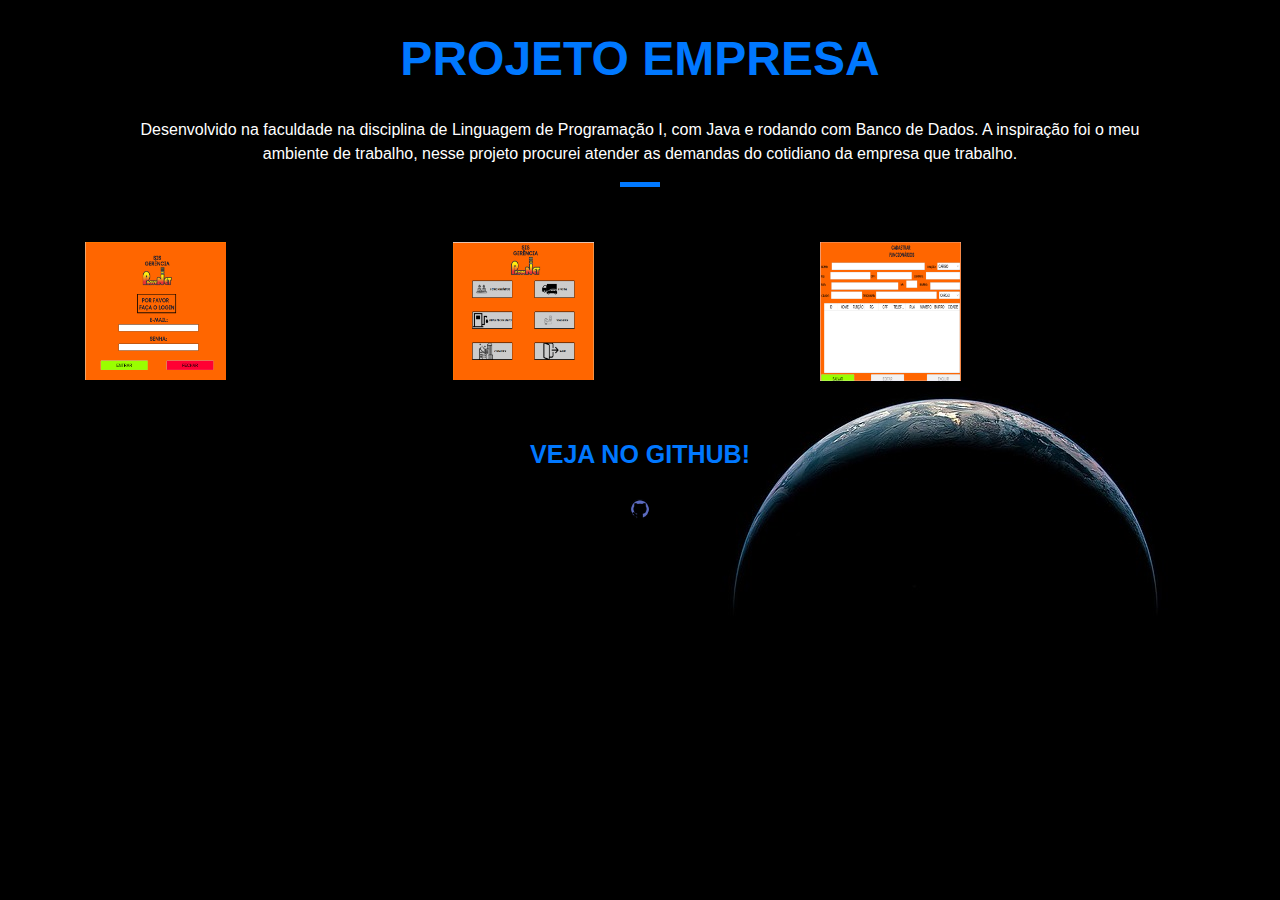
<file: ProjetoEmpresa.html>
<!DOCTYPE html>
<html lang="en">

<head>
    <meta charset="UTF-8">
    <meta http-equiv="X-UA-Compatible" content="IE=edge">
    <meta name="viewport" content="width=device-width, initial-scale=1.0">
    <!-- Bootstrap CSS File -->
    <link href="assets/lib/bootstrap/css/bootstrap.min.css" rel="stylesheet">
    <!-- Main Stylesheet File -->
    <link href="assets/css/index.css" rel="stylesheet">
    <title>Projeto Empresa</title>
</head>

<body>
    <div class="container-fluid">
        <div class="row">
            <div class="offset-sm-1 col-sm-10 offset-sm-1">
                <div class="title- text-center">
                    <h3 class="title-a projetoempresa">
                        Projeto Empresa
                    </h3>
                    <p class="subtitle-a">
                        Desenvolvido na faculdade na disciplina de Linguagem de Programação I, com Java
                        e rodando com Banco de Dados. A inspiração foi o meu ambiente de trabalho, nesse projeto
                        procurei atender as demandas do cotidiano da empresa que trabalho.
                    </p>
                    <div class="line-mf"></div>
                </div>
            </div>
        </div>

        <div class="col-sm-12 imagens_seguranca">
            <div class="row">
                <div class="col-sm-3 img-seguranca">
                    <img src="assets/img/Empresa/img 01 - Empresa.png">
                </div>
                <div class="col-sm-3 img-seguranca">
                    <img src="assets/img/Empresa/img 02 - Empresa.png">
                </div>
                <div class="col-sm-3 img-seguranca">
                    <img src="assets/img/Empresa/img 03 - Empresa.png">
                </div>
            </div>
        </div>
    </div>

    <div class="contatos">
        <a href="https://github.com/Charllys-Brauwol/LPII---Faculdade/tree/main/EXERC%C3%8DCIOS%20JAVA/ProjetoEmpresa"
            target="_blank" rel="noopener noreferrer">
            <p class="veja_no_git">
                Veja no GitHub!
            </p>
            <a href="https://github.com/Charllys-Brauwol/LPII---Faculdade/tree/main/EXERC%C3%8DCIOS%20JAVA/ProjetoEmpresa"
                target="_blank" rel="noopener noreferrer" class="btn">
                <img src="assets/img/github.png">
            </a>
        </a>
    </div>



    <!-- JavaScript Libraries -->
    <script src="assets/lib/bootstrap/js/bootstrap.min.js"></script>
</body>

</html>
</file>
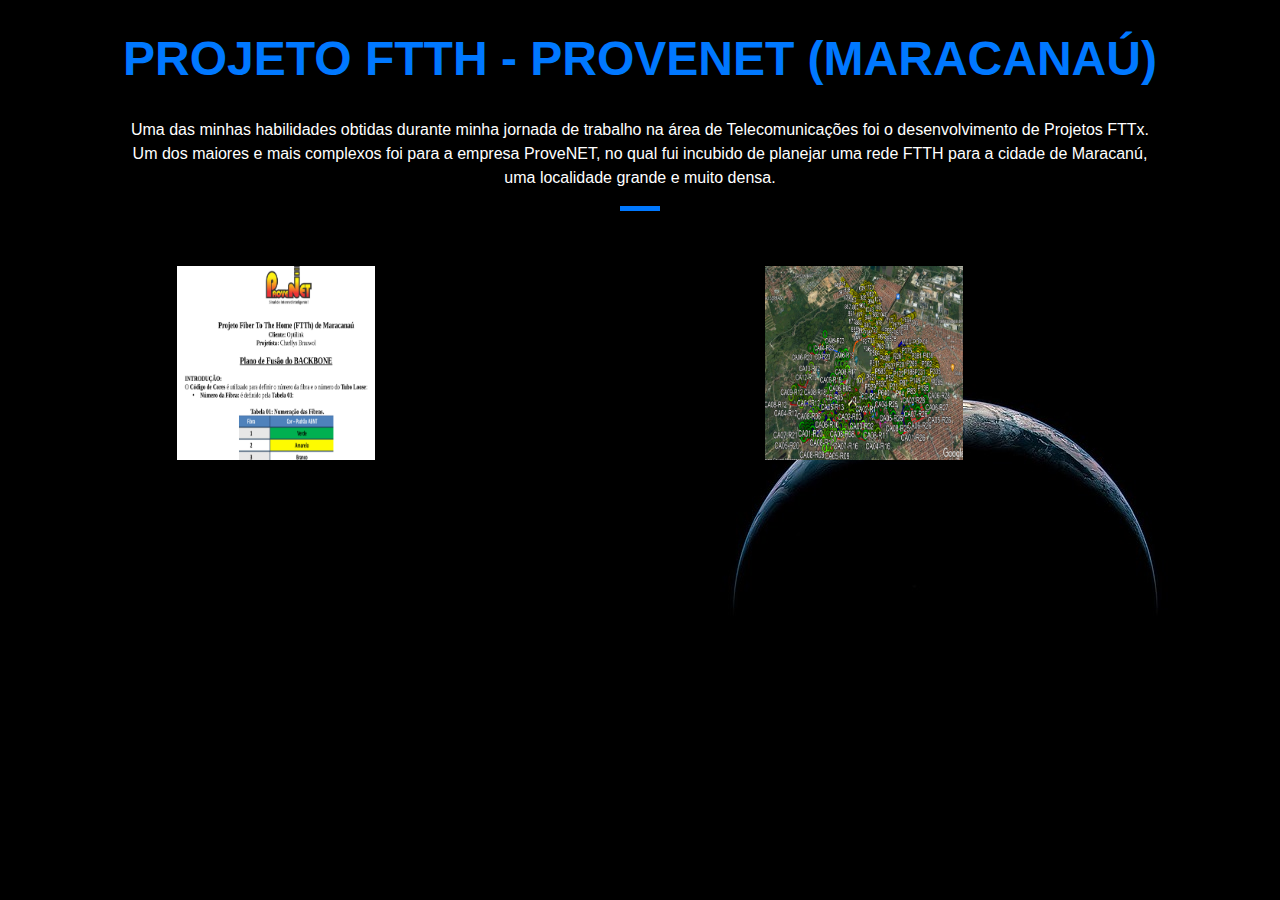
<file: ProjetoFTTH.html>
<!DOCTYPE html>
<html lang="en">

<head>
    <meta charset="UTF-8">
    <meta http-equiv="X-UA-Compatible" content="IE=edge">
    <meta name="viewport" content="width=device-width, initial-scale=1.0">
    <!-- Bootstrap CSS File -->
    <link href="assets/lib/bootstrap/css/bootstrap.min.css" rel="stylesheet">
    <!-- Main Stylesheet File -->
    <link href="assets/css/index.css" rel="stylesheet">
    <title>Projeto FTTH - ProveNET (Maracanaú)</title>
</head>

<body>

    <div class="container-fluid">
        <div class="row">
            <div class="offset-sm-1 col-sm-10 offset-sm-1">
                <div class="title- text-center">
                    <h3 class="title-a projetoempresa">
                        Projeto FTTH - ProveNET (Maracanaú)
                    </h3>
                    <p class="subtitle-a">
                        Uma das minhas habilidades obtidas durante minha jornada de trabalho na área de
                        Telecomunicações foi o desenvolvimento de Projetos FTTx. Um dos maiores e mais complexos
                        foi para a empresa ProveNET, no qual fui incubido de planejar uma rede FTTH para a cidade
                        de Maracanú, uma localidade grande e muito densa.
                    </p>
                    <div class="line-mf"></div>
                </div>
            </div>
        </div>

        <div class="imagens_seguranca">
            <div class="row">
                <div class="offset-1 col-sm-4 img-seguranca">
                    <img src="assets/img/FTTH Maracanaú/img 01 -FTTH.png">
                </div>
                <div class="offset-1 col-sm-4 img-seguranca">
                    <img src="assets/img/FTTH Maracanaú/img 02 -FTTH.png">
                </div>
            </div>
        </div>
    </div>



    <!-- JavaScript Libraries -->
    <script src="assets/lib/bootstrap/js/bootstrap.min.js"></script>
</body>

</html>
</file>
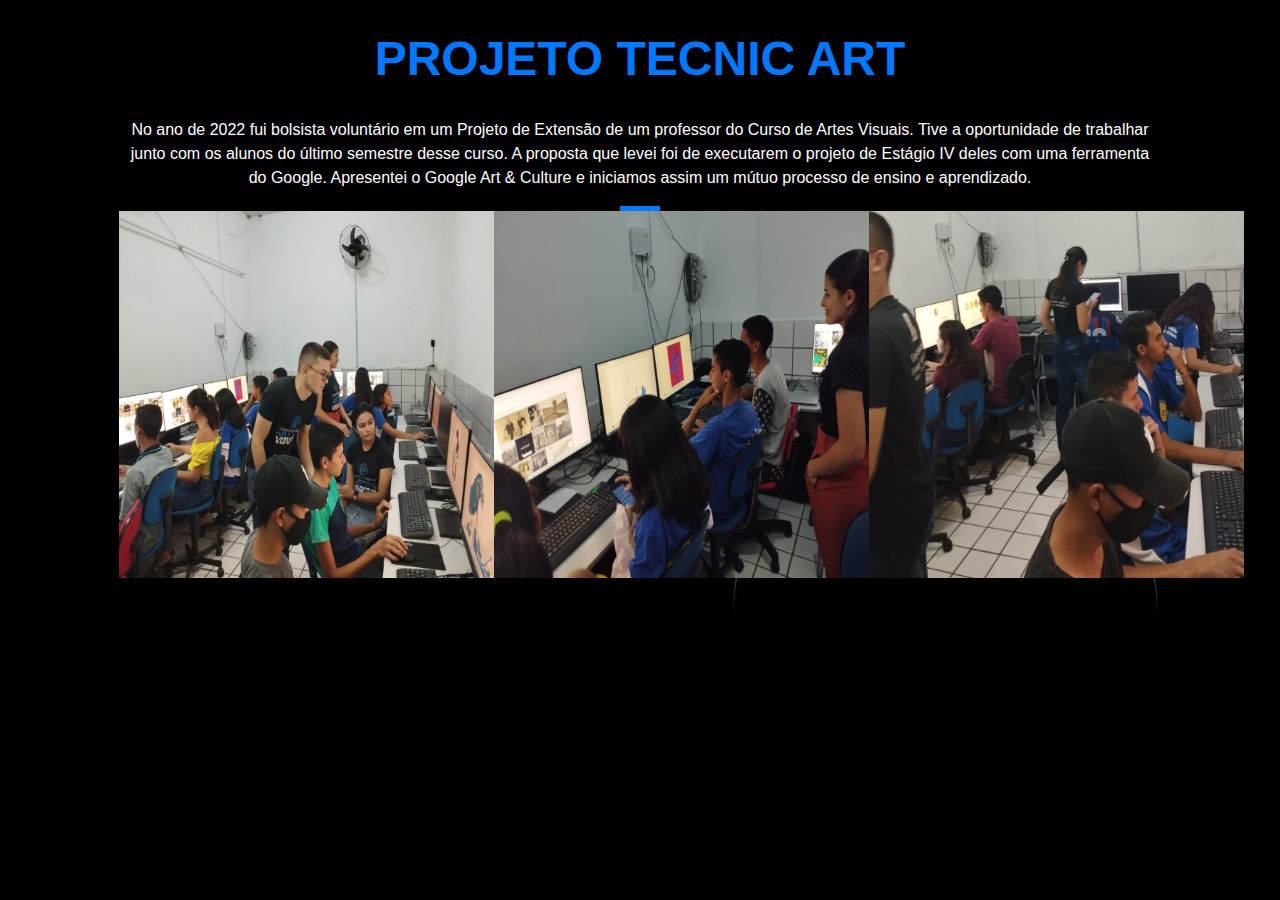
<file: ProjetoTecnicArt.html>
<!DOCTYPE html>
<html lang="en">

<head>
    <meta charset="UTF-8">
    <meta http-equiv="X-UA-Compatible" content="IE=edge">
    <meta name="viewport" content="width=device-width, initial-scale=1.0">
    <!-- Bootstrap CSS File -->
    <link href="assets/lib/bootstrap/css/bootstrap.min.css" rel="stylesheet">
    <!-- Main Stylesheet File -->
    <link href="assets/css/index.css" rel="stylesheet">
    <title>Projeto Tecnic Art</title>
</head>

<body>
    <div class="container-fluid">
        <div class="row">
            <div class="offset-sm-1 col-sm-10 offset-sm-1">
                <div class="title- text-center">
                    <h3 class="title-a projetoempresa">
                        Projeto Tecnic Art
                    </h3>
                    <p class="subtitle-a">
                        No ano de 2022 fui bolsista voluntário em um Projeto de Extensão de um professor
                        do Curso de Artes Visuais. Tive a oportunidade de trabalhar junto com os alunos
                        do último semestre desse curso. A proposta que levei foi de executarem o projeto
                        de Estágio IV deles com uma ferramenta do Google. Apresentei o Google Art & Culture
                        e iniciamos assim um mútuo processo de ensino e aprendizado.
                    </p>
                    <div class="line-mf"></div>
                </div>
            </div>
        </div>

        <div class="offset-sm-1 col-sm-10 imagens_seguranca">
            <div class="row">
                <img src="assets/img/Tecnic Art/img 01 -Tecnic Art.jpeg" width="30%">
                <img src="assets/img/Tecnic Art/img 02 -Tecnic Art.jpeg" width="30%">
                <img src="assets/img/Tecnic Art/img 03 -Tecnic Art.jpeg" width="30%">
            </div>
        </div>
        <!--
        <div class="col-sm-12 imagens_seguranca">
            <div class="row">
                <div class="col-sm-3 img-seguranca">
                    <img src="assets/img/Tecnic Art/img 04 -Tecnic Art.jpeg">
                </div>
                <div class="col-sm-3 img-seguranca">
                    <img src="assets/img/Tecnic Art/img 05 -Tecnic Art.jpeg">
                </div>
                <div class="col-sm-3 img-seguranca">
                    <img src="assets/img/Tecnic Art/img 06 -Tecnic Art.jpeg">
                </div>
            </div>
        </div>-->
    </div>


    <!-- JavaScript Libraries -->
    <script src="assets/lib/bootstrap/js/bootstrap.min.js"></script>
</body>

</html>
</file>
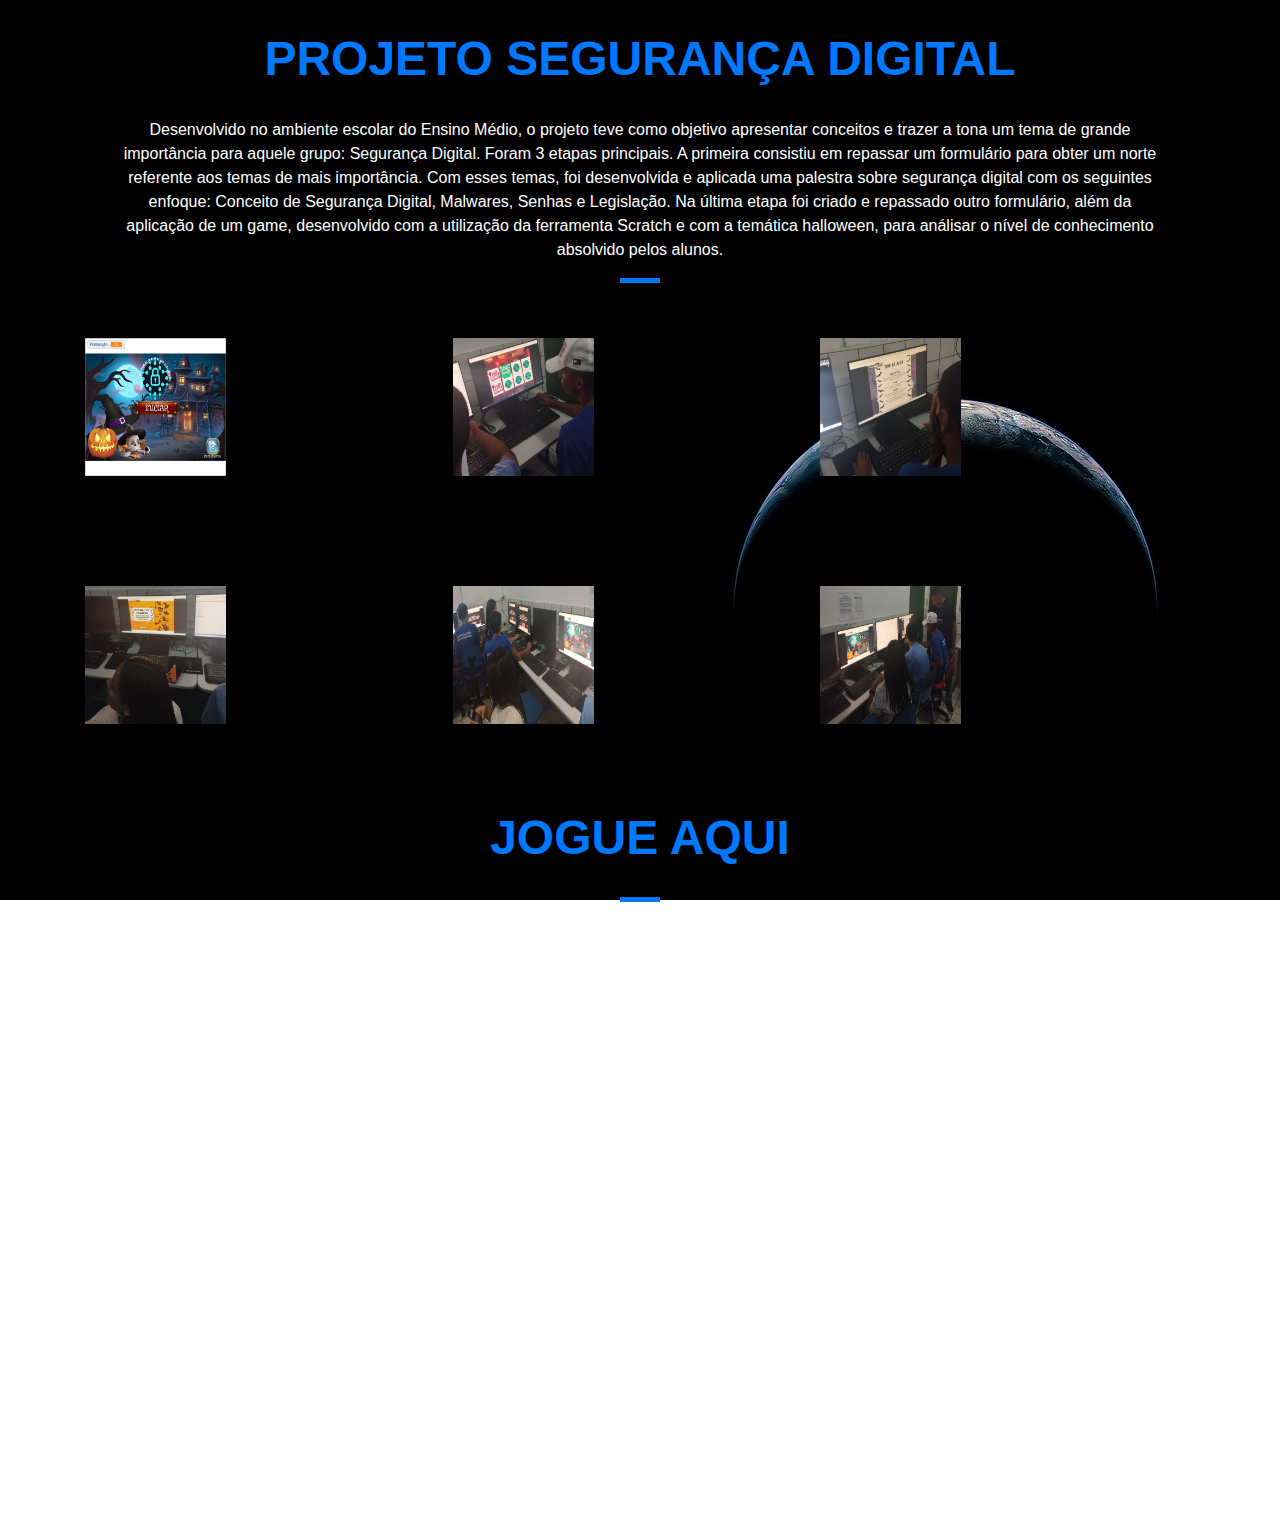
<file: SegurancaDigital.html>
<!DOCTYPE html>
<html lang="en">

<head>
    <meta charset="UTF-8">
    <meta http-equiv="X-UA-Compatible" content="IE=edge">
    <meta name="viewport" content="width=device-width, initial-scale=1.0">
    <!-- Bootstrap CSS File -->
    <link href="assets/lib/bootstrap/css/bootstrap.min.css" rel="stylesheet">
    <!-- Main Stylesheet File -->
    <link href="assets/css/index.css" rel="stylesheet">
    <title>Projeto Segurança Digital</title>
</head>

<body>
    <div class="container-fluid">
        <div class="row">
            <div class="offset-sm-1 col-sm-10 offset-sm-1">
                <div class="title- text-center">
                    <h3 class="title-a projetoempresa">
                        Projeto Segurança Digital
                    </h3>
                    <p class="subtitle-a">
                        Desenvolvido no ambiente escolar do Ensino Médio, o projeto teve como objetivo apresentar
                        conceitos e trazer a tona um tema de grande importância para aquele grupo: Segurança Digital.
                        Foram 3 etapas principais. A primeira consistiu em repassar um formulário para obter
                        um norte referente aos temas de mais importância. Com esses temas, foi desenvolvida e aplicada
                        uma palestra sobre segurança digital com os seguintes enfoque: Conceito de Segurança Digital,
                        Malwares, Senhas e Legislação. Na última etapa foi criado e repassado outro formulário, além da
                        aplicação de um game, desenvolvido com a utilização da ferramenta Scratch e com a temática
                        halloween, para análisar o nível de conhecimento absolvido pelos alunos.
                    </p>
                    <div class="line-mf"></div>
                </div>
            </div>
        </div>

        <div class="col-sm-12 imagens_seguranca">
            <div class="row">
                <div class="col-sm-3 img-seguranca">
                    <img src="assets/img/Segurança Digitas/img 06 -Segurança Digital.jpeg">
                </div>
                <div class="col-sm-3 img-seguranca">
                    <img src="assets/img/Segurança Digitas/img 05 -Segurança Digital.jpeg">
                </div>
                <div class="col-sm-3 img-seguranca">
                    <img src="assets/img/Segurança Digitas/img 04 -Segurança Digital.jpeg">
                </div>
            </div>
            <div class="row">
                <div class="col-sm-3 img-seguranca">
                    <img src="assets/img/Segurança Digitas/img 01 -Segurança Digital.jpeg">
                </div>
                <div class="col-sm-3 img-seguranca">
                    <img src="assets/img/Segurança Digitas/img 02 -Segurança Digital.jpeg">
                </div>
                <div class="col-sm-3 img-seguranca">
                    <img src="assets/img/Segurança Digitas/img 03 -Segurança Digital.jpeg">
                </div>
            </div>
        </div>


        <div class="row">
            <div class="offset-sm-1 col-sm-10 offset-sm-1">
                <div class="title- text-center">
                    <h3 class="title-a projetoempresa">
                        Jogue Aqui
                    </h3>
                    <div class="line-mf"></div>
                </div>
                
            </div>
        </div>

        <div class="row">
            <div class="offset-sm-3 game">
                <iframe src="https://scratch.mit.edu/projects/751780784/embed" allowtransparency="true" width="700"
                    height="580" frameborder="0" scrolling="no" allowfullscreen></iframe>
            </div>
        </div>
    </div>

    <!-- JavaScript Libraries -->
    <script src="assets/lib/bootstrap/js/bootstrap.min.js"></script>
</body>

</html>
</file>
<file: assets/css/index.css>
/*
  Theme Name: DevFolio
  Theme URL: https://bootstrapmade.com/devfolio-bootstrap-portfolio-html-template/
  Author: BootstrapMade.com
  License: https://bootstrapmade.com/license/
*/

/*======================================
//--//-->   STYLES GENERALES
======================================*/

body {
  background-image: url(../img/background.jpg);
  height: 100vh;
  background-attachment: fixed;
}

.veja_no_git {
  text-align: center;
  font-size: 25px;
  font-weight: bold;
  text-transform: uppercase;
  color: #0078ff;
}

.foto-sobre{
  background-image: url(../img/Foto\ Charllys.png);
  background-repeat: no-repeat;
  background-position: center;
}

.game {
  margin-top: 25px;
  margin-bottom: 25px;
}

.projetoempresa {
  margin-top: 30px;
  margin-bottom: 30px;
}

.img-seguranca {
  margin-right: 55px;
  margin-top: 55px;
  margin-bottom: 55px;

}

.img-seguranca img {
  
  max-width:50%;
	height:auto;
  margin-left: 55px;
}

.imagens_seguranca {
  max-width:100%;
	height:auto;
  
}

.img-home {
  background-image: url(../img/coding-website-background);
  background-color: rgba(0, 0, 0, 0.85);
  background-blend-mode: overlay;
  background-repeat: no-repeat;
  background-size: cover;
}

.img-portifolio img {
  width: 100%;
}

a {
  color: #1e1e1e;
  transition: all 0.5s ease-in-out;
}

a:hover {
  color: #0078ff;
  text-decoration: none;
  transition: all 0.5s ease-in-out;
}

/*
.p-r {
  position: relative;
}

.color-a {
  color: #ff0800;
}

.color-d {
  color: #f5f5f5;
}

.color-text-a {
  color: #4e4e4e;
}
*/
.box-shadow,
.paralax-mf,
.service-box,
.work-box,
.card-blog {
  box-shadow: 0 13px 8px -10px rgba(0, 0, 0, 0.1);
}

.box-shadow-a,
.button:hover {
  box-shadow: 0 0 0 4px #cde1f8;
}

/*
.display-5 {
  font-size: 2.5rem;
  font-weight: 300;
  line-height: 1.1;
}

.display-6 {
  font-size: 2rem;
  font-weight: 300;
  line-height: 1.1;
}

.avatar {
  width: 32px;
  height: 32px;
  margin-right: 4px;
  overflow: hidden;
}
*/

.bg-image {
  background-repeat: no-repeat;
  background-attachment: fixed;
  background-size: cover;
  background-position: center center;
}

.overlay-mf {
  background-color: #0078ff;
}

.overlay-mf {
  position: absolute;
  top: 0;
  left: 0px;
  padding: 0;
  height: 100%;
  width: 100%;
  opacity: .7;
}

.paralax-mf {
  position: relative;
  padding: 8rem 0;
}

.display-table {
  width: 100%;
  height: 100%;
  display: table;
}

.table-cell {
  display: table-cell;
  vertical-align: middle;
}

/*--/ Sections /--*/

.sect-4 {
  padding: 4rem 0;
}

.sect-pt4 {
  padding-top: 4rem;
}

.sect-mt4 {
  margin-top: 4rem;
}

/*--/ Title s /--*/

.title-s {
  font-weight: 600;
  color: #1e1e1e;
  font-size: 1.1rem;
}

/*--/ Title A /--*/

.title-box {
  margin-bottom: 4rem;
}

/*Títulos das Seções: Habilidades, Portifólio, Contato...*/
.title-a {
  font-size: 3rem;
  font-weight: bold;
  text-transform: uppercase;
  color: #0078ff;
}

/*Sub-titulos das Seções*/
.subtitle-a {
  color: #fff;
}

/*Linhaa abaixo das Seções*/
.line-mf {
  width: 40px;
  height: 5px;
  background-color: #0078ff;
  margin: 0 auto;
}

/*--/ Title Left /--*/

.title-box-2 {
  margin-bottom: 3rem;
}


.title-left {
  font-size: 2rem;
  position: relative;
}

.lead {
  text-align: justify;
}

/*Linha abaixo de sobre*/
.title-left:before {
  content: '';
  position: absolute;
  height: 3px;
  background-color: #0078ff;
  width: 100px;
  bottom: -12px;
}

/*------/ Box /------*/

.box-pl2 {
  padding-left: 2rem;
}

/*Box da seção Sobre*/
.box-shadow-full {
  margin-top: 3rem;
  padding: 3rem 1.25rem;
  position: relative;
  background-color: #fff;
  margin-bottom: 3rem;
  z-index: 2;
  box-shadow: 0 1px 1px 0 rgba(0, 0, 0, 0.06), 0 2px 5px 0 rgba(0, 0, 0, 0.2);
}

/*------/ Socials /------*/

.socials {
  padding: 1.5rem 0;
}

.socials ul li {
  display: inline-block;
}

.socials .ico-circle {
  height: 40px;
  width: 40px;
  font-size: 1.7rem;
  border-radius: 50%;
  line-height: 1.4;
  margin: 0 15px 0 0;
  box-shadow: 0 0 0 3px #0078ff;
  transition: all 500ms ease;
}

.socials .ico-circle:hover {
  background-color: #0078ff;
  color: #fff;
  box-shadow: 0 0 0 3px #cde1f8;
  transition: all 500ms ease;
}

/*------/ Ul resect /------*/

.ul-resect,
.socials ul,
.list-ico,
.blog-wrapper .post-meta ul,
.box-comments .list-comments,
.widget-sidebar .list-sidebar,
.widget-tags ul {
  list-style: none;
  padding-left: 0;
  margin-bottom: 0;
}

.list-ico {
  line-height: 2;
}

.list-ico span {
  color: #010305;
  margin-right: 10px;
}

/*------/ Ico Circle /------*/

/*Icones da seção Habilidades*/
.ico-circle {
  height: 100px;
  width: 100px;
  font-size: 2rem;
  border-radius: 50%;
  line-height: 1.55;
  margin: 0 auto;
  text-align: center;
  box-shadow: 0 0 0 10px #000000;
  display: block;
}

/*------/ Owl Carousel /------*/

.owl-theme .owl-dots {
  text-align: center;
  margin-top: 18px;
}

.owl-theme .owl-dots .owl-dot {
  display: inline-block;
}

.owl-theme .owl-dots .owl-dot span {
  width: 18px;
  height: 7px;
  margin: 5px 5px;
  background: #cde1f8;
  border: 0px solid #cde1f8;
  display: block;
  transition: all 0.6s ease-in-out;
  cursor: pointer;
}

.owl-theme .owl-dots .owl-dot:hover span {
  background-color: #cde1f8;
}

.owl-theme .owl-dots .owl-dot.active span {
  background-color: #1B1B1B;
  width: 25px;
}

/*--/ Scrolltop s /--*/

.scrolltop-mf {
  position: relative;
  display: none;
}

.scrolltop-mf span {
  z-index: 999;
  position: fixed;
  width: 42px;
  height: 42px;
  background-color: #0078ff;
  opacity: .7;
  font-size: 1.6rem;
  line-height: 1.5;
  text-align: center;
  color: #fff;
  top: auto;
  left: auto;
  right: 30px;
  bottom: 50px;
  cursor: pointer;
  border-radius: 50%;
}

/* Back to top button */

.back-to-top {
  position: fixed;
  display: none;
  background: #0078ff;
  color: #fff;
  width: 44px;
  height: 44px;
  text-align: center;
  line-height: 1;
  font-size: 16px;
  border-radius: 50%;
  right: 15px;
  bottom: 15px;
  transition: background 0.5s;
  z-index: 11;
}

.back-to-top i {
  padding-top: 12px;
  color: #fff;
}

/* Prelaoder */

#preloader {
  position: fixed;
  top: 0;
  left: 0;
  right: 0;
  bottom: 0;
  z-index: 9999;
  overflow: hidden;
  background: #fff;
}

#preloader:before {
  content: "";
  position: fixed;
  top: calc(50% - 30px);
  left: calc(50% - 30px);
  border: 6px solid #f2f2f2;
  border-top: 6px solid #0078ff;
  border-radius: 50%;
  width: 60px;
  height: 60px;
  -webkit-animation: animate-preloader 1s linear infinite;
  animation: animate-preloader 1s linear infinite;
}

@-webkit-keyframes animate-preloader {
  0% {
    -webkit-transform: rotate(0deg);
    transform: rotate(0deg);
  }

  100% {
    -webkit-transform: rotate(360deg);
    transform: rotate(360deg);
  }
}

@keyframes animate-preloader {
  0% {
    -webkit-transform: rotate(0deg);
    transform: rotate(0deg);
  }

  100% {
    -webkit-transform: rotate(360deg);
    transform: rotate(360deg);
  }
}

/*======================================
//--//-->   NAVBAR
======================================*/

.navbar-b {
  transition: all .5s ease-in-out;
  background-color: transparent;
  padding-top: 1.563rem;
  padding-bottom: 1.563rem;
}

.navbar-b.navbar-reduce {
  box-shadow: 0px 6px 9px 0px rgba(0, 0, 0, 0.06);
}

.navbar-b.navbar-trans .nav-item,
.navbar-b.navbar-reduce .nav-item {
  position: relative;
  padding-right: 10px;
  padding-left: 0;
}

/*Títulos do Navbar*/
.navbar-b.navbar-trans .nav-link,
.navbar-b.navbar-reduce .nav-link {
  color: #fff;
  text-transform: uppercase;
  font-weight: 600;
}

.navbar-b.navbar-trans .nav-link:before,
.navbar-b.navbar-reduce .nav-link:before {
  content: '';
  position: absolute;
  margin-left: 0px;
  width: 0%;
  bottom: 0;
  left: 0;
  height: 2px;
  transition: all 500ms ease;
}

.navbar-b.navbar-trans .nav-link:hover,
.navbar-b.navbar-reduce .nav-link:hover {
  color: #1B1B1B;
}

.navbar-b.navbar-trans .nav-link:hover:before,
.navbar-b.navbar-reduce .nav-link:hover:before {
  width: 35px;
}

.navbar-b.navbar-trans .show>.nav-link:before,
.navbar-b.navbar-trans .active>.nav-link:before,
.navbar-b.navbar-trans .nav-link.show:before,
.navbar-b.navbar-trans .nav-link.active:before,
.navbar-b.navbar-reduce .show>.nav-link:before,
.navbar-b.navbar-reduce .active>.nav-link:before,
.navbar-b.navbar-reduce .nav-link.show:before,
.navbar-b.navbar-reduce .nav-link.active:before {
  width: 35px;
}

/*Linha abaixo do Home antes da transição*/
.navbar-b.navbar-trans .nav-link:before {
  background-color: #0062d3;
}

.navbar-b.navbar-trans .nav-link:hover {
  color: #fff;
}

/*Cor da Fonte do Home antes da transição*/
.navbar-b.navbar-trans .show>.nav-link,
.navbar-b.navbar-trans .active>.nav-link,
.navbar-b.navbar-trans .nav-link.show,
.navbar-b.navbar-trans .nav-link.active {
  color: #0062d3;
}

/*div do navbar*/
.navbar-b.navbar-reduce {
  transition: all .5s ease-in-out;
  background-color: #fff;
  padding-top: 15px;
  padding-bottom: 15px;
}

/*Textos do navbar depois da transição*/
.navbar-b.navbar-reduce .nav-link {
  color: rgb(3, 3, 3);
}

/*Linha do navbar depois da transição*/
.navbar-b.navbar-reduce .nav-link:before {
  background-color: #0078ff;
}

/*Texto do navbar quando passa o mouse em cima*/
.navbar-b.navbar-reduce .nav-link:hover {
  color: #0078ff;
}

/*Texto do navbar da seção que está*/
.navbar-b.navbar-reduce .show>.nav-link,
.navbar-b.navbar-reduce .active>.nav-link,
.navbar-b.navbar-reduce .nav-link.show,
.navbar-b.navbar-reduce .nav-link.active {
  color: #0078ff;
}

.navbar-b.navbar-reduce .navbar-brand {
  color: #0078ff;
}

/*Cor das barras do menu quando está reduzida*/
.navbar-b.navbar-reduce .navbar-toggler span {
  background-color: #0078ff;
}

/*
.navbar-b .navbar-brand {
  color: rgb(240, 14, 14);
  font-size: 1.6rem;
  font-weight: 600;
}*/

.navbar-b .navbar-nav .dropdown-item.show .dropdown-menu,
.navbar-b .dropdown.show .dropdown-menu,
.navbar-b .dropdown-btn.show .dropdown-menu {
  -webkit-transform: translate3d(0px, 0px, 0px);
  transform: translate3d(0px, 0px, 0px);
  visibility: visible !important;
}

.navbar-b .dropdown-menu {
  margin: 1.12rem 0 0;
  border-radius: 0;
}

/*
.navbar-b .dropdown-menu .dropdown-item {
  padding: .7rem 1.7rem;
  transition: all 500ms ease;
}

.navbar-b .dropdown-menu .dropdown-item:hover {
  background-color: #ff0000;
  color: #fff;
  transition: all 500ms ease;
}

.navbar-b .dropdown-menu .dropdown-item.active {
  background-color: #0078ff;
}*/

/*--/ Hamburger Navbar /--*/

.navbar-toggler {
  position: relative;
}

.navbar-toggler:focus,
.navbar-toggler:active {
  outline: 0;
}

.navbar-toggler span {
  display: block;
  background-color: #fff;
  height: 3px;
  width: 25px;
  margin-top: 4px;
  margin-bottom: 4px;
  -webkit-transform: rotate(0deg);
  transform: rotate(0deg);
  left: 0;
  opacity: 1;
}

.navbar-toggler span:nth-child(1),
.navbar-toggler span:nth-child(3) {
  transition: -webkit-transform .35s ease-in-out;
  transition: transform .35s ease-in-out;
  transition: transform .35s ease-in-out, -webkit-transform .35s ease-in-out;
}

.navbar-toggler:not(.collapsed) span:nth-child(1) {
  position: absolute;
  left: 12px;
  top: 10px;
  -webkit-transform: rotate(135deg);
  transform: rotate(135deg);
  opacity: 0.9;
}

.navbar-toggler:not(.collapsed) span:nth-child(2) {
  height: 12px;
  visibility: hidden;
  background-color: transparent;
}

.navbar-toggler:not(.collapsed) span:nth-child(3) {
  position: absolute;
  left: 12px;
  top: 10px;
  -webkit-transform: rotate(-135deg);
  transform: rotate(-135deg);
  opacity: 0.9;
}

/*======================================
//--//-->   INTRO
======================================*/

.intro {
  height: 100vh;
  position: relative;
  color: #0078ff;
}

.intro .intro-content {
  text-align: center;
  position: absolute;
}

.intro .overlay-itro {
  background-color: rgba(0, 0, 0, 0.6);
  position: absolute;
  top: 0;
  left: 0px;
  padding: 0;
  height: 100%;
  width: 100%;
  opacity: .9;
}

.intro .intro-title {
  color: #fff;
  font-weight: 600;
  font-size: 3rem;
}

.intro .intro-subtitle {
  font-size: 1.5rem;
  font-weight: 300;
}

.intro .text-slider-items {
  display: none;
}

.intro-single {
  height: 350px;
}

.intro-single .intro-content {
  margin-top: 30px;
}

.intro-single .intro-title {
  text-transform: uppercase;
  font-size: 3rem;
}

.intro-single .breadcrumb {
  background-color: transparent;
  color: #0078ff;
}

.intro-single .breadcrumb .breadcrumb-item:before {
  color: #cde1f8;
}

.intro-single .breadcrumb .breadcrumb-item.active {
  color: #cde1f8;
}

.intro-single .breadcrumb a {
  color: #fff;
}

/*======================================
//--//-->   ABOUT
======================================*/

.about-mf .box-shadow-full {
  padding-top: 4rem;
  padding-bottom: 4rem;
}

.about-mf .about-img {
  margin-bottom: 2rem;
}

.about-mf .about-img img {
  margin-left: 10px;
}

.skill-mf span {
  color: #4e4e4e;
}

.skill-mf .progress {
  background-color: #cde1f8;
  margin: .5rem 0 1.2rem 0;
  border-radius: 0;
  height: .7rem;
}

.skill-mf .progress .progress-bar {
  height: .7rem;
  background-color: #0078ff;
}

/*======================================
//--//-->   SERVICES
======================================*/

.service-box {
  background-color: #fff;
  padding: 2.5rem 1.3rem;
  border-radius: 1rem;
  margin-bottom: 3rem;
}

/*Icones da Seção Habilidades quando passa o mouse*/
.service-box:hover .ico-circle {
  transition: all 500ms ease;
  color: #fff;
  background-color: #0078ff;
  box-shadow: 0 0 0 10px #ccd8e4;
}

.service-box .service-ico {
  margin-bottom: 1rem;
  color: #1e1e1e;
}

.service-box .ico-circle {
  transition: all 500ms ease;
  font-size: 4rem;
}

.service-box .s-title {
  font-size: 1.4rem;
  text-transform: uppercase;
  text-align: center;
  padding: .4rem 0;
}

.service-box .s-description {
  color: #4e4e4e;
}

/*======================================
//--//-->   COUNTER
======================================*/

.counter-box {
  color: #fff;
  text-align: center;
}

.counter-ico {
  margin-bottom: 1rem;
}

.counter-ico .ico-circle {
  height: 60px;
  width: 60px;
  line-height: 1.8;
  box-shadow: 0 0 0 10px #cde1f8;
}

.counter-num .counter {
  font-size: 2rem;
  margin-bottom: 0;
}

/*======================================
//--//-->   PORTFOLIO
======================================*/

.work-box {
  margin-bottom: 3rem;
  -webkit-backface-visibility: hidden;
  backface-visibility: hidden;
  background-color: #fff;
}

.work-box:hover img {
  -webkit-transform: scale(1.3);
  transform: scale(1.3);
}

.work-img {
  display: block;
  overflow: hidden;
}

.work-img img {
  transition: all 1s;
}

.work-content {
  padding: 2rem 3% 1rem 4%;
}

.work-content .w-more {
  color: #4e4e4e;
  font-size: .8rem;
}

.work-content .w-more .w-ctegory {
  color: #0078ff;
}

.work-content .w-like {
  font-size: 2.5rem;
  color: #0078ff;
  float: right;
}

.work-content .w-like a {
  color: #0078ff;
}

.work-content .w-like .num-like {
  font-size: .7rem;
}

.w-title {
  font-size: 1.2rem;
}

/*======================================
//--//-->   BUTTON
======================================*/

.button {
  display: inline-block;
  padding: .3rem .6rem;
  text-align: center;
  vertical-align: middle;
  -webkit-user-select: none;
  -moz-user-select: none;
  -ms-user-select: none;
  user-select: none;
  font-size: 1rem;
  border-radius: .3rem;
  border: 1px solid transparent;
  transition: all 500ms ease;
  cursor: pointer;
}

.button:focus {
  outline: 0;
}

.button:hover {
  background-color: #0062d3;
  color: #fff;
  transition: all 500ms ease;
}

.button-a {
  background-color: #0078ff;
  color: #fff;
  border-color: #cde1f8;
}

.button-big {
  padding: .9rem 2.3rem;
  font-size: 1.2rem;
}

.button-rouded {
  border-radius: 5rem;
}

.btn-lg {
  padding: .5rem 1rem;
  font-size: 1.25rem;
  line-height: 1.5;
  border-radius: .3rem;
}

@media (min-width: 577px) {
  .counter-box {
    margin-bottom: 1.8rem;
  }
}

@media (min-width: 767px) {
  .about-mf .box-pl2 {
    margin-top: 3rem;
    padding-left: 0rem;
  }

  .card-blog {
    margin-bottom: 3rem;
  }

  .contact-mf .box-pl2 {
    margin-top: 3rem;
    padding-left: 0rem;
  }
}

@media (min-width: 768px) {
  .box-shadow-full {
    padding: 3rem;
  }

  .navbar-b.navbar-trans .nav-item,
  .navbar-b.navbar-reduce .nav-item {
    padding-left: 10px;
  }

  .navbar-b.navbar-trans .nav-link:before,
  .navbar-b.navbar-reduce .nav-link:before {
    margin-left: 18px;
  }

  .intro .intro-title {
    font-size: 4.5rem;
  }

  .intro .intro-subtitle {
    font-size: 2.5rem;
  }

  .intro-single .intro-title {
    font-size: 3.5rem;
  }

  .testimonial-box .description {
    padding: 0 5rem;
  }

  .post-box,
  .form-comments,
  .box-comments,
  .widget-sidebar {
    padding: 3rem;
  }

  .blog-wrapper .article-title {
    font-size: 1.9rem;
  }

  .box-comments .list-comments .comment-author {
    font-size: 1.5rem;
  }
}

@media (min-width: 992px) {
  .testimonial-box .description {
    padding: 0 8rem;
  }
}

@media (min-width: 1200px) {
  .testimonial-box .description {
    padding: 0 13rem;
  }
}

@media (max-width: 768px) {
  .back-to-top {
    bottom: 15px;
  }
}

/*INICIO do estilo dos botões de CONTATOS*/
.contatos {
  text-align: center;
  padding-bottom: 45px;
}

.btn:hover {
  transition: 350ms;
  box-shadow: 0 0 40px 40px #fff inset, 0 0 5px 5px #0062d3;
}

.contatos img {
  width: 20px;
}

/*FIM do estilo dos botões de CONTATOS*/
</file>
